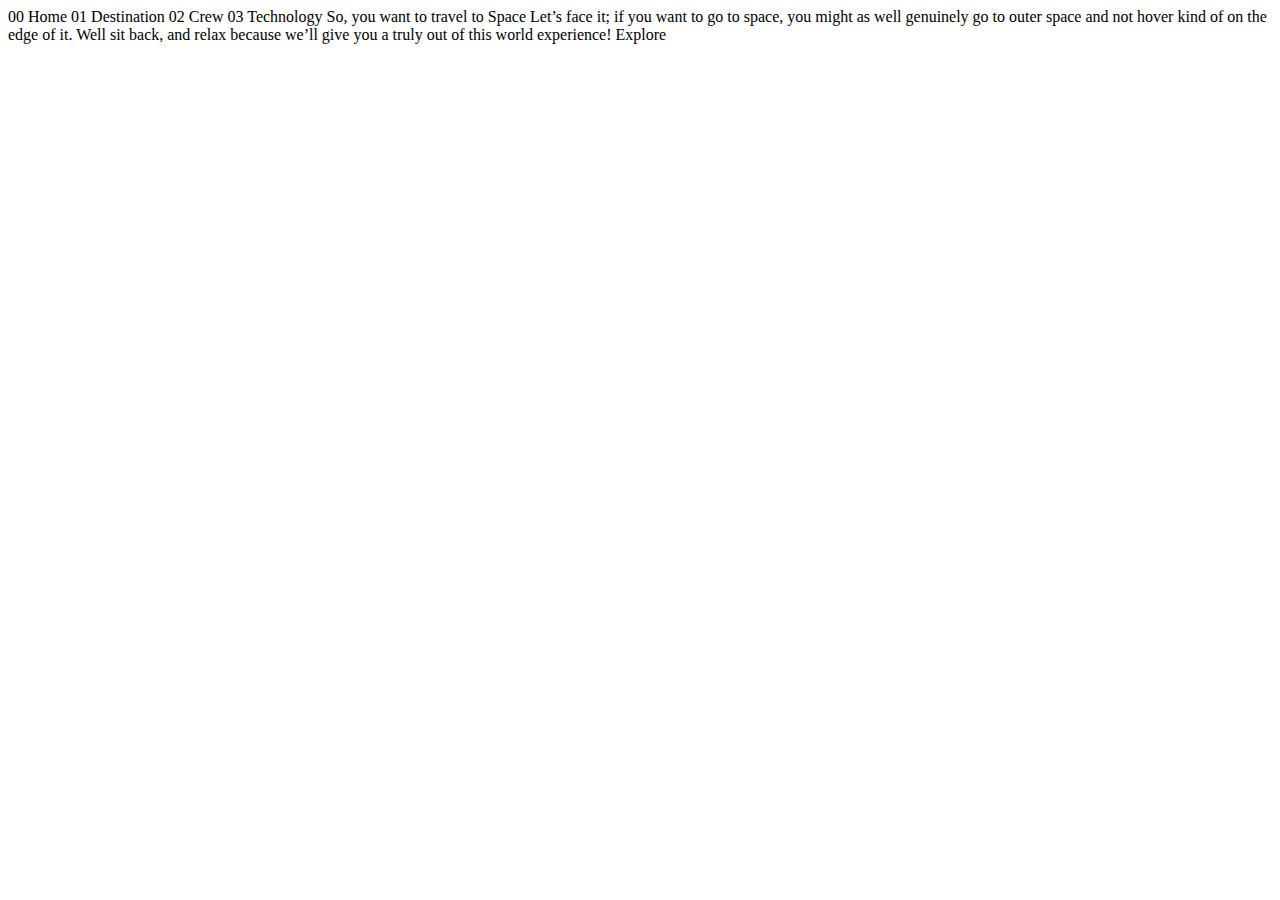
<file: Frontend beginning/space-tourism-website-main/starter-code/index.html>
<!DOCTYPE html>
<html lang="en">
<head>
  <meta charset="UTF-8">
  <meta name="viewport" content="width=device-width, initial-scale=1.0">

  <link rel="icon" type="image/png" sizes="32x32" href="./assets/favicon-32x32.png">
  
  <title>Frontend Mentor | Space tourism website</title>
</head>
<body>

  00 Home
  01 Destination
  02 Crew
  03 Technology

  So, you want to travel to
  Space
  Let’s face it; if you want to go to space, you might as well genuinely go to 
  outer space and not hover kind of on the edge of it. Well sit back, and relax 
  because we’ll give you a truly out of this world experience!

  Explore

</body>
</html>
</file>
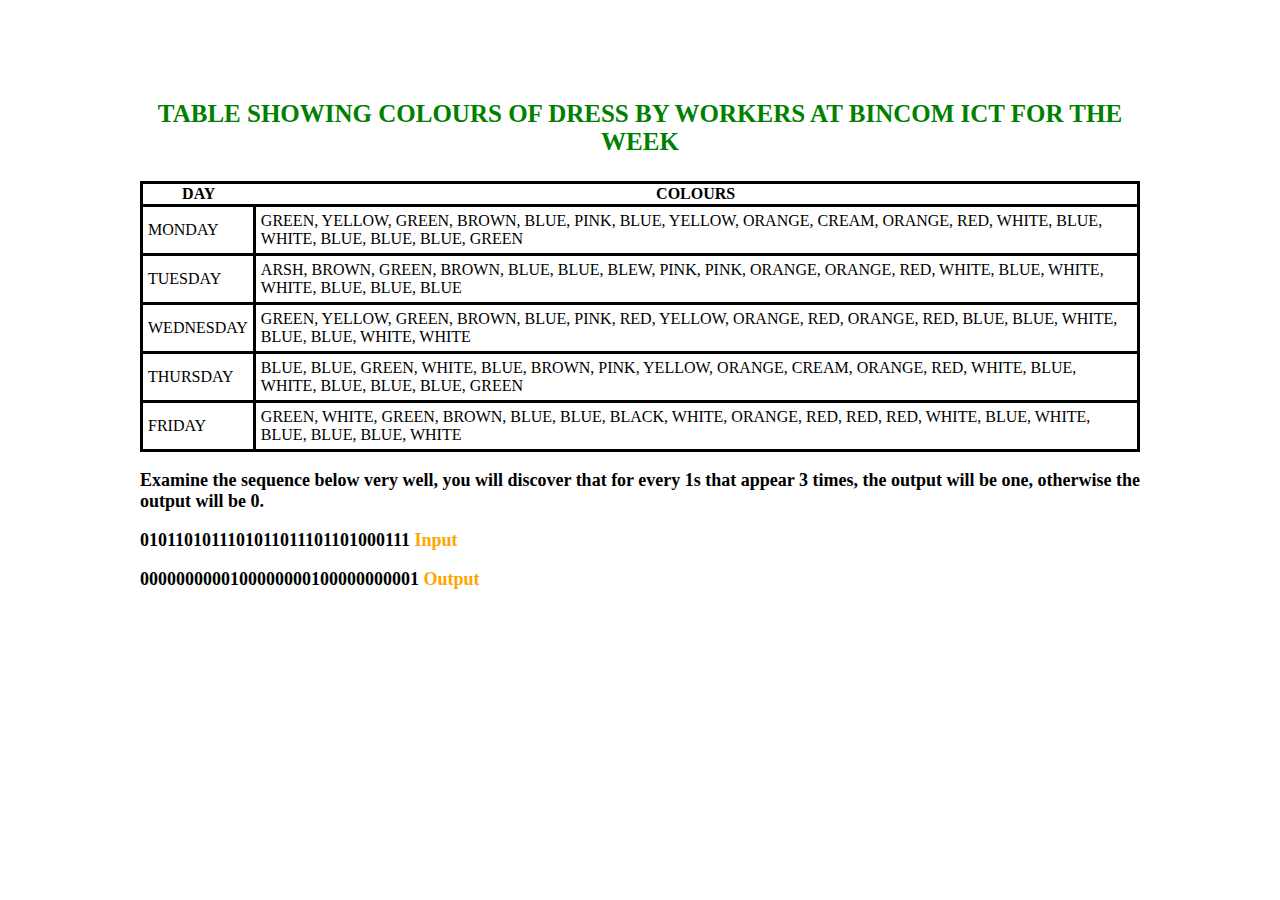
<file: Frontend beginning/some.html>
<html>
<head>
<title>Our Python Class exam</title>

<style type="text/css">
	
	body{
		width:1000px;
		margin: auto;
	}
	table,tr,td{
		border:solid;
		padding: 5px;
	}
	table{
		border-collapse: collapse;
		width:100%;
	}
	h3{
		font-size: 25px;
		color:green;
		text-align: center;
		margin-top: 100px;
	}
	p{
		font-size: 18px;
		font-weight: bold;
	}
</style>

</head>
<body>
<h3>TABLE SHOWING COLOURS OF DRESS BY WORKERS AT BINCOM ICT FOR THE WEEK</h3>
<table>
	
	<thead>
		<th>DAY</th><th>COLOURS</th>
	</thead>
	<tbody>
	<tr>
		<td>MONDAY</td>
		<td>GREEN, YELLOW, GREEN, BROWN, BLUE, PINK, BLUE, YELLOW, ORANGE, CREAM, ORANGE, RED, WHITE, BLUE, WHITE, BLUE, BLUE, BLUE, GREEN</td>
	</tr>
	<tr>
		<td>TUESDAY</td>
		<td>ARSH, BROWN, GREEN, BROWN, BLUE, BLUE, BLEW, PINK, PINK, ORANGE, ORANGE, RED, WHITE, BLUE, WHITE, WHITE, BLUE, BLUE, BLUE</td>
	</tr>
	<tr>
		<td>WEDNESDAY</td>
		<td>GREEN, YELLOW, GREEN, BROWN, BLUE, PINK, RED, YELLOW, ORANGE, RED, ORANGE, RED, BLUE, BLUE, WHITE, BLUE, BLUE, WHITE, WHITE</td>
	</tr>
	<tr>
		<td>THURSDAY</td>
		<td>BLUE, BLUE, GREEN, WHITE, BLUE, BROWN, PINK, YELLOW, ORANGE, CREAM, ORANGE, RED, WHITE, BLUE, WHITE, BLUE, BLUE, BLUE, GREEN</td>
	</tr>
	<tr>
		<td>FRIDAY</td>
		<td>GREEN, WHITE, GREEN, BROWN, BLUE, BLUE, BLACK, WHITE, ORANGE, RED, RED, RED, WHITE, BLUE, WHITE, BLUE, BLUE, BLUE, WHITE</td>
	</tr>

	</tbody>
</table>

<p>Examine the sequence below very well, you will discover that for every 1s that appear 3 times, the output will be one, otherwise the output will be 0.</p>
<p>0101101011101011011101101000111 <span style="color:orange;">Input</span></p>
<p>0000000000100000000100000000001 <span style="color:orange;">Output</span></p>
<p>
</body>
</html>
</file>
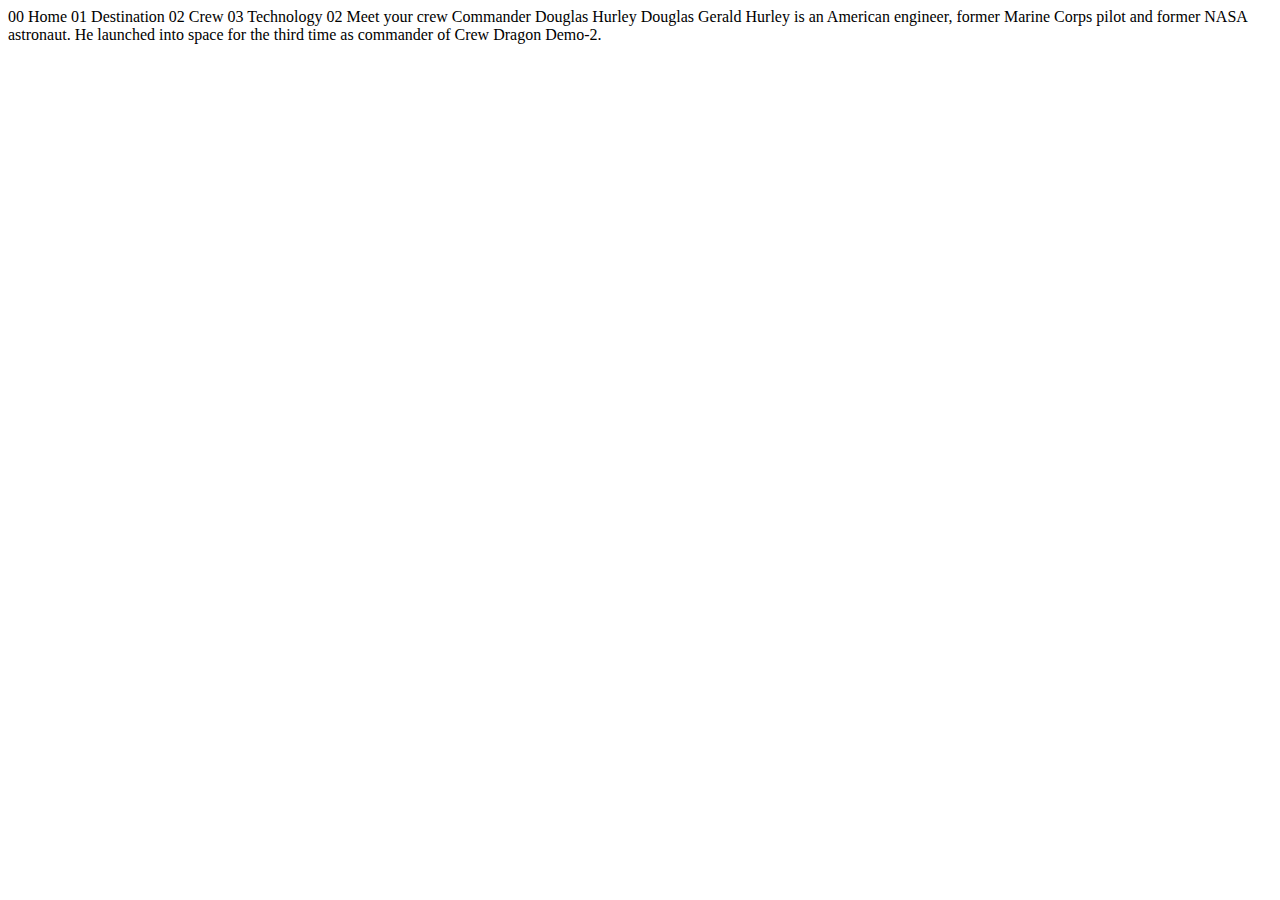
<file: Frontend beginning/space-tourism-website-main/starter-code/crew-commander.html>
<!DOCTYPE html>
<html lang="en">
<head>
  <meta charset="UTF-8">
  <meta name="viewport" content="width=device-width, initial-scale=1.0">

  <link rel="icon" type="image/png" sizes="32x32" href="./assets/favicon-32x32.png">
  
  <title>Frontend Mentor | Space tourism website</title>
</head>
<body>

  00 Home
  01 Destination
  02 Crew
  03 Technology

  02 Meet your crew

  Commander
  Douglas Hurley

  Douglas Gerald Hurley is an American engineer, former Marine Corps pilot 
  and former NASA astronaut. He launched into space for the third time as 
  commander of Crew Dragon Demo-2.
</body>
</html>
</file>
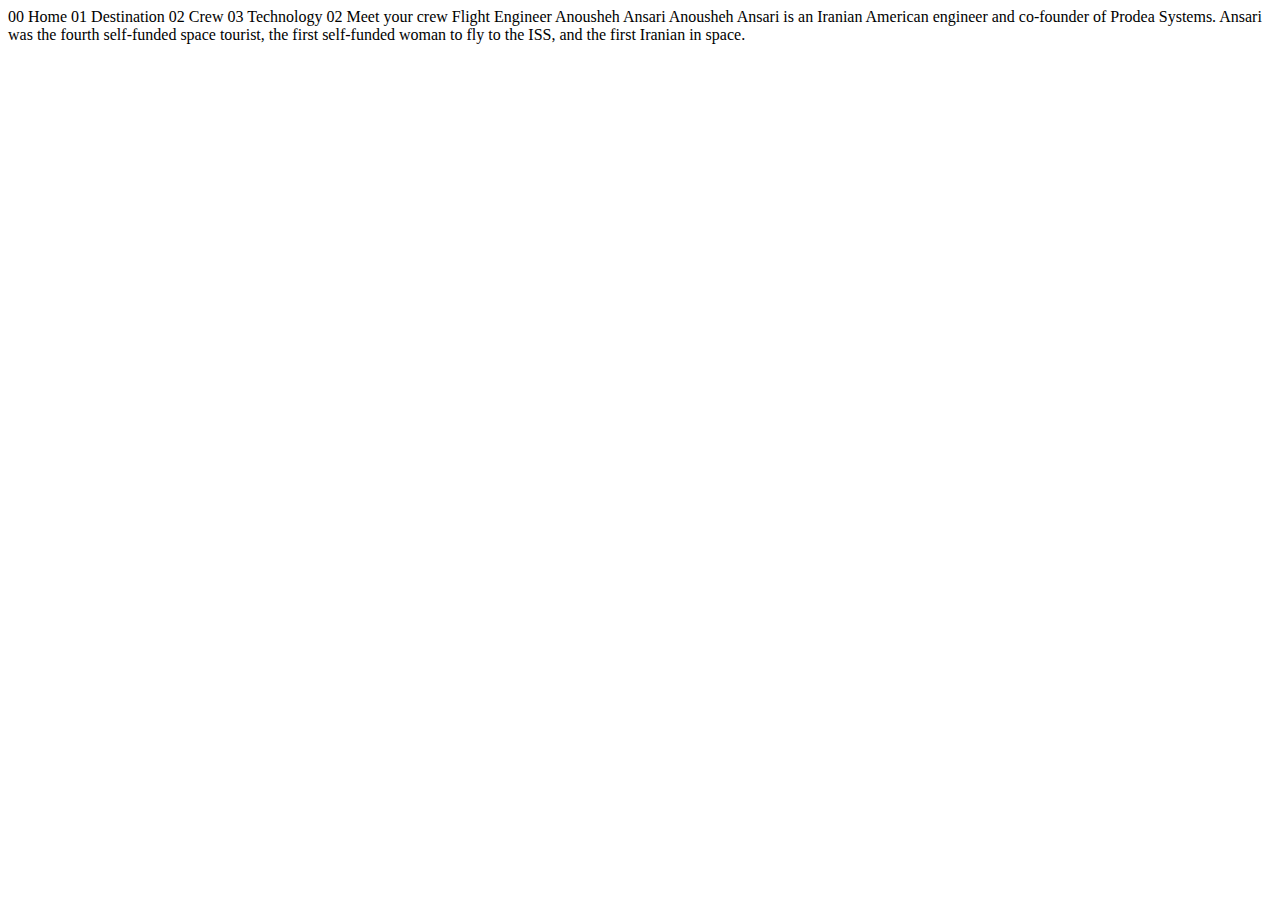
<file: Frontend beginning/space-tourism-website-main/starter-code/crew-engineer.html>
<!DOCTYPE html>
<html lang="en">
<head>
  <meta charset="UTF-8">
  <meta name="viewport" content="width=device-width, initial-scale=1.0">

  <link rel="icon" type="image/png" sizes="32x32" href="./assets/favicon-32x32.png">
  
  <title>Frontend Mentor | Space tourism website</title>
</head>
<body>

  00 Home
  01 Destination
  02 Crew
  03 Technology

  02 Meet your crew

  Flight Engineer
  Anousheh Ansari

  Anousheh Ansari is an Iranian American engineer and co-founder of Prodea Systems. 
  Ansari was the fourth self-funded space tourist, the first self-funded woman to 
  fly to the ISS, and the first Iranian in space. 
</body>
</html>
</file>
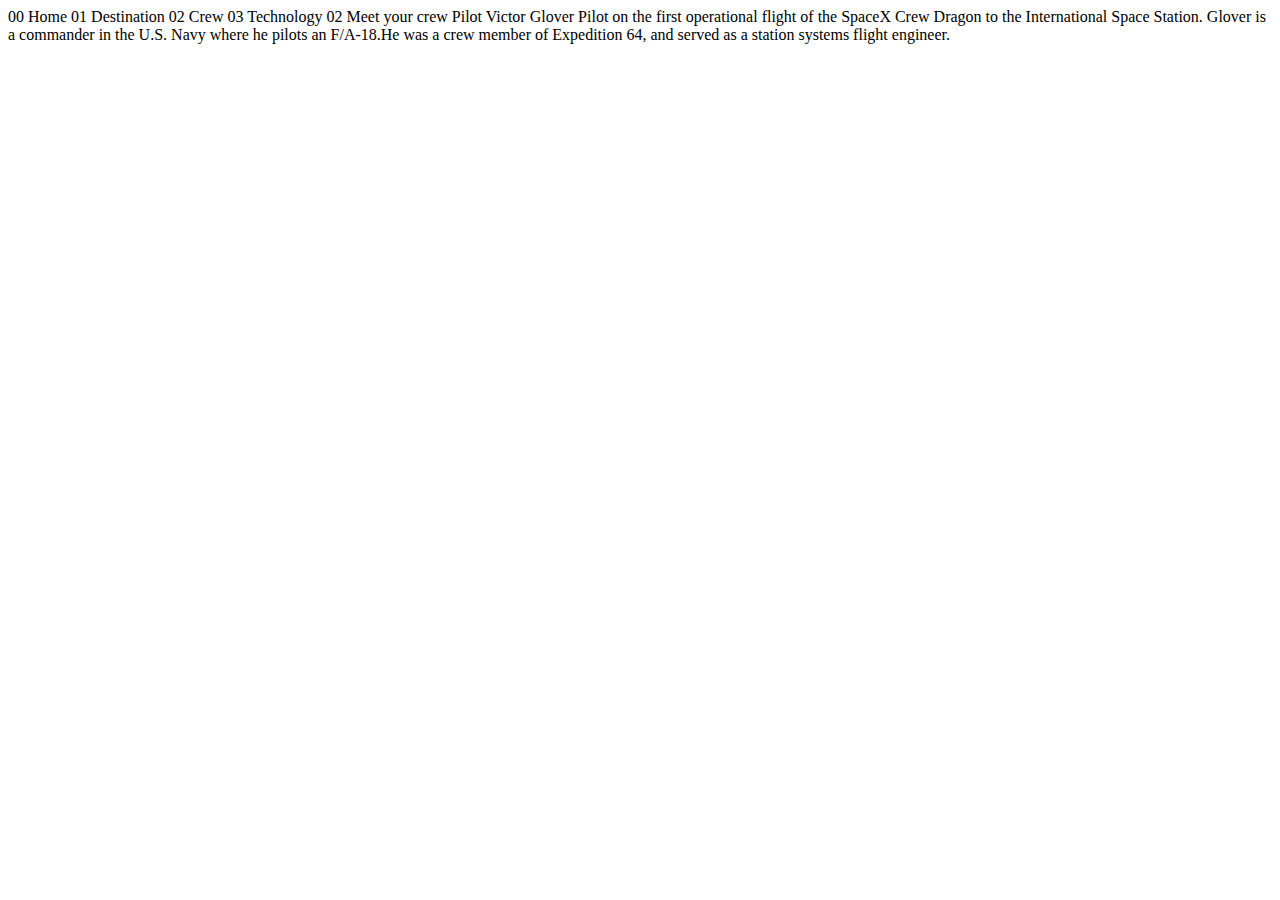
<file: Frontend beginning/space-tourism-website-main/starter-code/crew-pilot.html>
<!DOCTYPE html>
<html lang="en">
<head>
  <meta charset="UTF-8">
  <meta name="viewport" content="width=device-width, initial-scale=1.0">

  <link rel="icon" type="image/png" sizes="32x32" href="./assets/favicon-32x32.png">
  
  <title>Frontend Mentor | Space tourism website</title>
</head>
<body>

  00 Home
  01 Destination
  02 Crew
  03 Technology

  02 Meet your crew

  Pilot
  Victor Glover

  Pilot on the first operational flight of the SpaceX Crew Dragon to the 
  International Space Station. Glover is a commander in the U.S. Navy where 
  he pilots an F/A-18.He was a crew member of Expedition 64, and served as a 
  station systems flight engineer. 
</body>
</html>
</file>
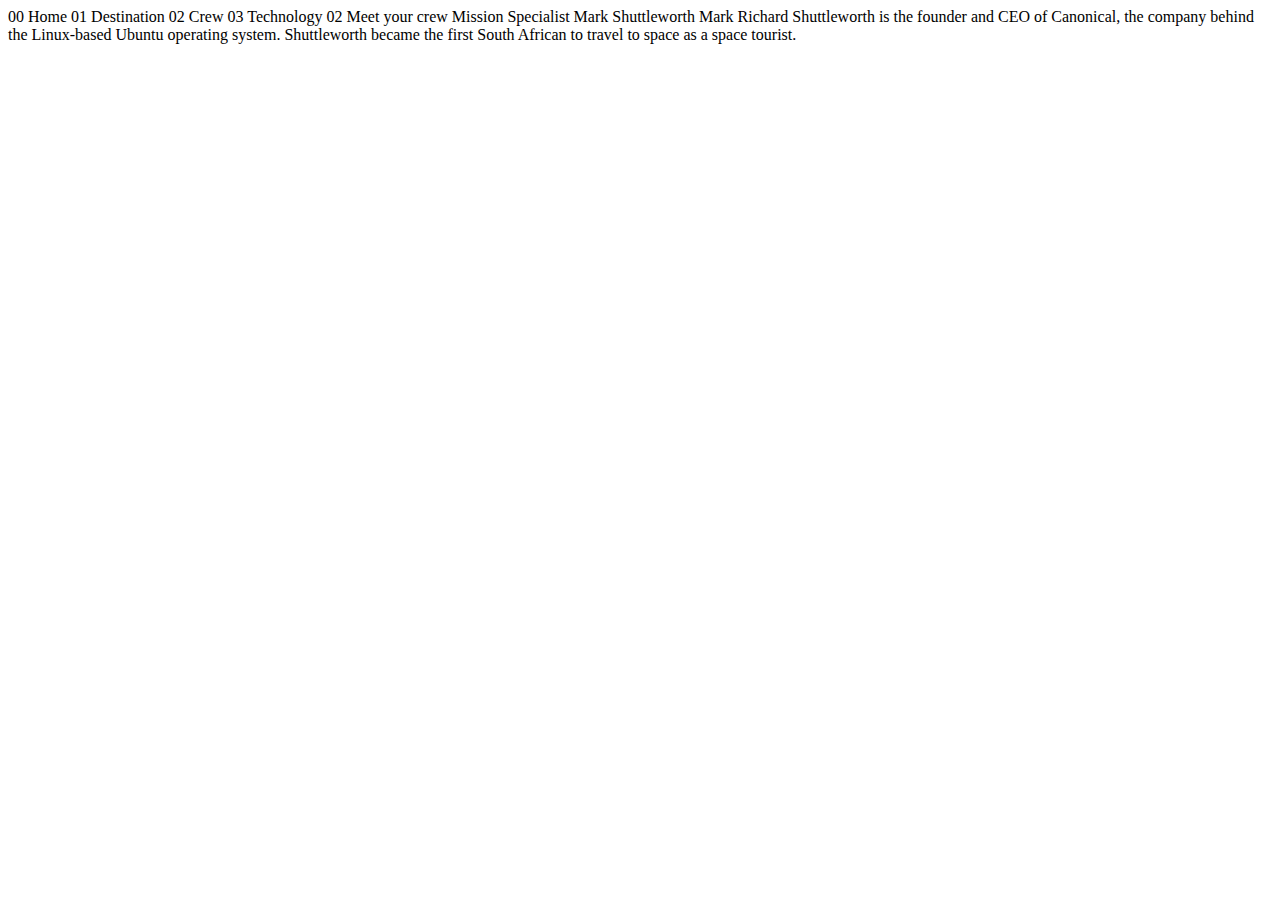
<file: Frontend beginning/space-tourism-website-main/starter-code/crew-specialist.html>
<!DOCTYPE html>
<html lang="en">
<head>
  <meta charset="UTF-8">
  <meta name="viewport" content="width=device-width, initial-scale=1.0">

  <link rel="icon" type="image/png" sizes="32x32" href="./assets/favicon-32x32.png">
  
  <title>Frontend Mentor | Space tourism website</title>
</head>
<body>

  00 Home
  01 Destination
  02 Crew
  03 Technology

  02 Meet your crew

  Mission Specialist
  Mark Shuttleworth

  Mark Richard Shuttleworth is the founder and CEO of Canonical, the company behind 
  the Linux-based Ubuntu operating system. Shuttleworth became the first South 
  African to travel to space as a space tourist.
</body>
</html>
</file>
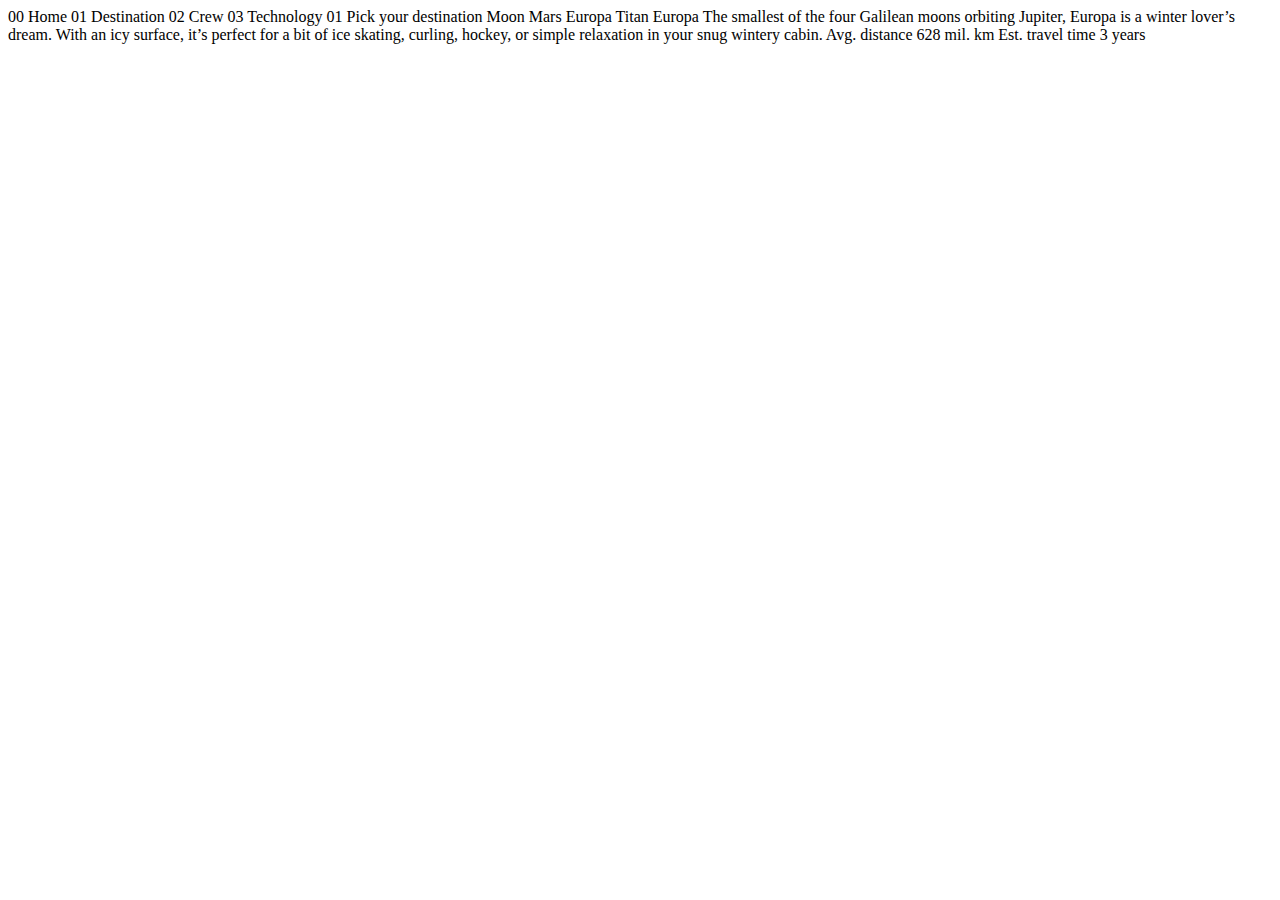
<file: Frontend beginning/space-tourism-website-main/starter-code/destination-europa.html>
<!DOCTYPE html>
<html lang="en">
<head>
  <meta charset="UTF-8">
  <meta name="viewport" content="width=device-width, initial-scale=1.0">

  <link rel="icon" type="image/png" sizes="32x32" href="./assets/favicon-32x32.png">
  
  <title>Frontend Mentor | Space tourism website</title>
</head>
<body>

  00 Home
  01 Destination
  02 Crew
  03 Technology

  01 Pick your destination

  Moon
  Mars
  Europa
  Titan

  Europa

  The smallest of the four Galilean moons orbiting Jupiter, Europa is a 
  winter lover’s dream. With an icy surface, it’s perfect for a bit of 
  ice skating, curling, hockey, or simple relaxation in your snug 
  wintery cabin.

  Avg. distance
  628 mil. km

  Est. travel time
  3 years
</body>
</html>
</file>
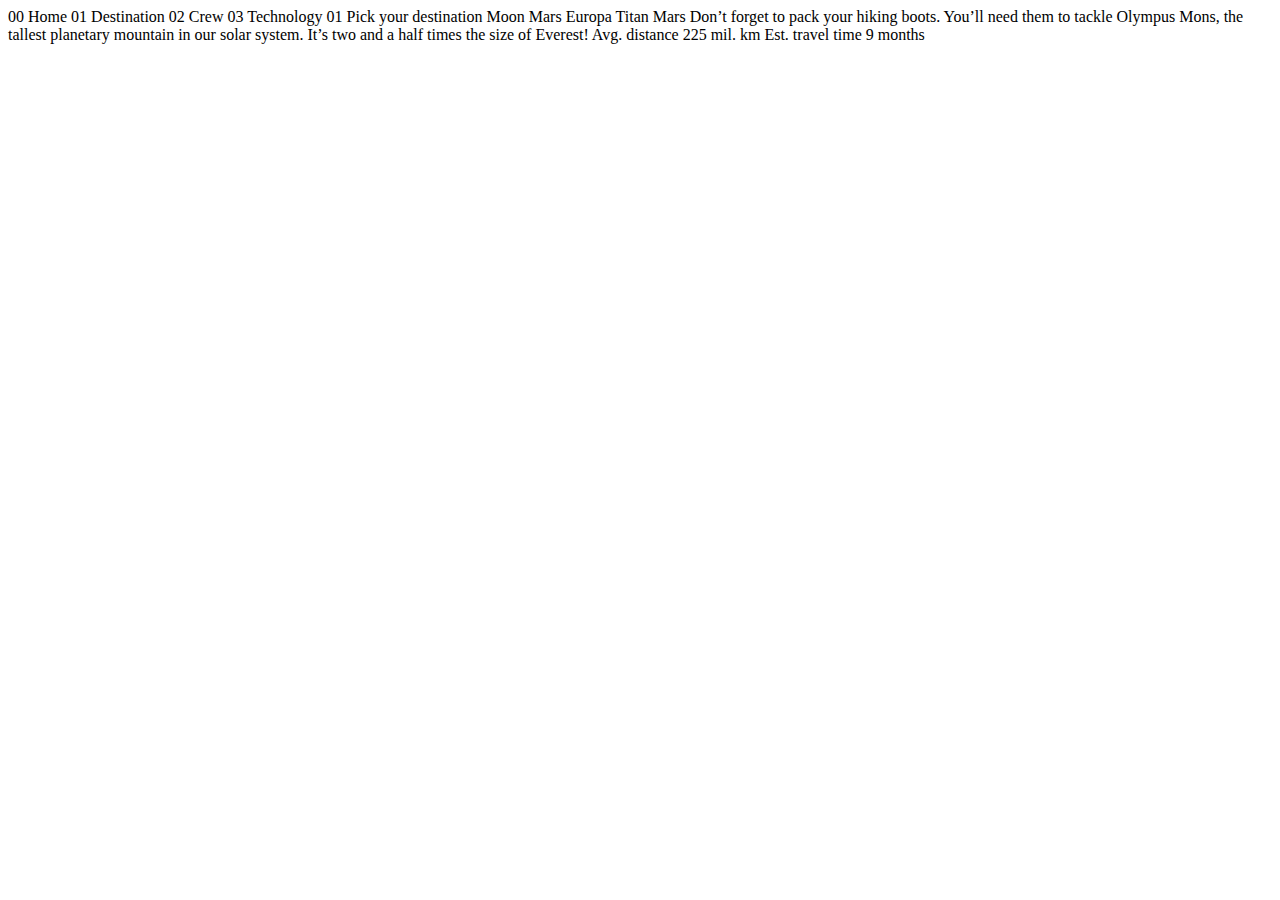
<file: Frontend beginning/space-tourism-website-main/starter-code/destination-mars.html>
<!DOCTYPE html>
<html lang="en">
<head>
  <meta charset="UTF-8">
  <meta name="viewport" content="width=device-width, initial-scale=1.0">

  <link rel="icon" type="image/png" sizes="32x32" href="./assets/favicon-32x32.png">
  
  <title>Frontend Mentor | Space tourism website</title>
</head>
<body>

  00 Home
  01 Destination
  02 Crew
  03 Technology

  01 Pick your destination

  Moon
  Mars
  Europa
  Titan

  Mars

  Don’t forget to pack your hiking boots. You’ll need them to tackle Olympus Mons, 
  the tallest planetary mountain in our solar system. It’s two and a half times 
  the size of Everest!

  Avg. distance
  225 mil. km

  Est. travel time
  9 months
</body>
</html>
</file>
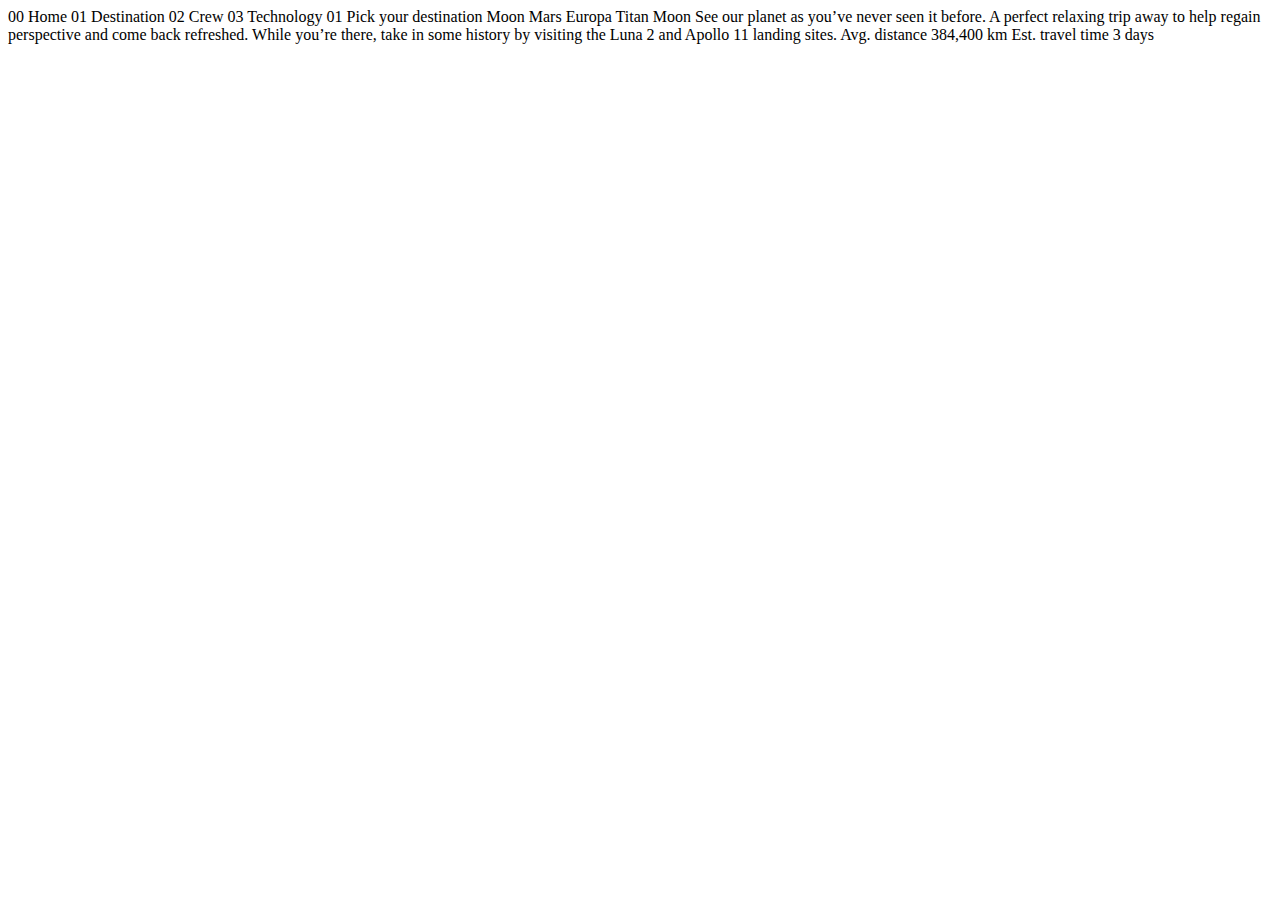
<file: Frontend beginning/space-tourism-website-main/starter-code/destination-moon.html>
<!DOCTYPE html>
<html lang="en">
<head>
  <meta charset="UTF-8">
  <meta name="viewport" content="width=device-width, initial-scale=1.0">

  <link rel="icon" type="image/png" sizes="32x32" href="./assets/favicon-32x32.png">
  
  <title>Frontend Mentor | Space tourism website</title>
</head>
<body>

  00 Home
  01 Destination
  02 Crew
  03 Technology

  01 Pick your destination

  Moon
  Mars
  Europa
  Titan

  Moon

  See our planet as you’ve never seen it before. A perfect relaxing trip away to help 
  regain perspective and come back refreshed. While you’re there, take in some history 
  by visiting the Luna 2 and Apollo 11 landing sites.

  Avg. distance
  384,400 km

  Est. travel time
  3 days
</body>
</html>
</file>
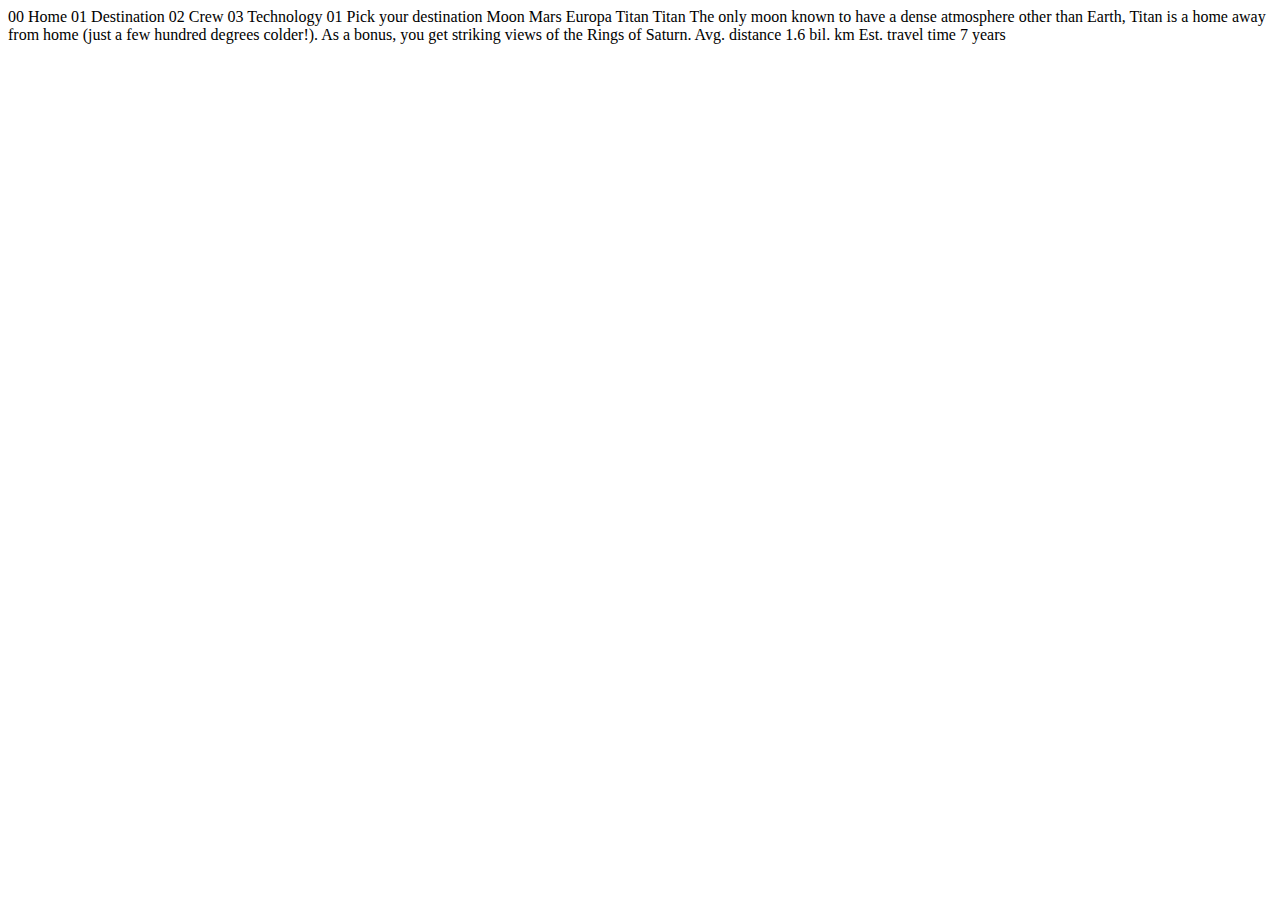
<file: Frontend beginning/space-tourism-website-main/starter-code/destination-titan.html>
<!DOCTYPE html>
<html lang="en">
<head>
  <meta charset="UTF-8">
  <meta name="viewport" content="width=device-width, initial-scale=1.0">

  <link rel="icon" type="image/png" sizes="32x32" href="./assets/favicon-32x32.png">
  
  <title>Frontend Mentor | Space tourism website</title>
</head>
<body>

  00 Home
  01 Destination
  02 Crew
  03 Technology

  01 Pick your destination

  Moon
  Mars
  Europa
  Titan

  Titan

  The only moon known to have a dense atmosphere other than Earth, Titan 
  is a home away from home (just a few hundred degrees colder!). As a 
  bonus, you get striking views of the Rings of Saturn.

  Avg. distance
  1.6 bil. km

  Est. travel time
  7 years
</body>
</html>
</file>
